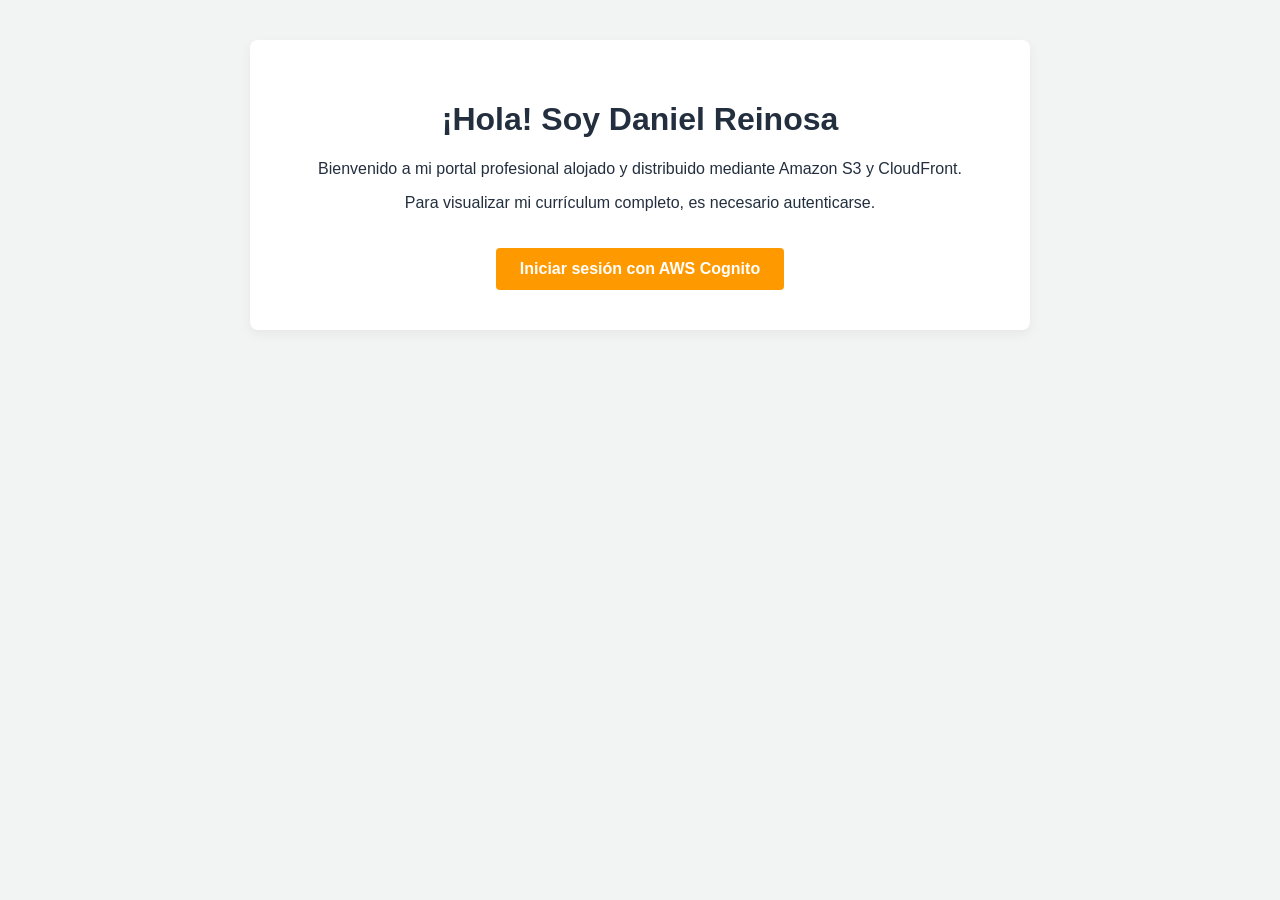
<file: index.html>
<!DOCTYPE html>
<html lang="es">
<head>
    <meta charset="UTF-8">
    <meta name="viewport" content="width=device-width, initial-scale=1.0">
    <title>Portal Profesional - Inicio</title>
    <link rel="stylesheet" href="style.css">
</head>
<body>
    <div class="container center">
        <h1>¡Hola! Soy Daniel Reinosa</h1>
        <p>Bienvenido a mi portal profesional alojado y distribuido mediante Amazon S3 y CloudFront.</p>
        <p>Para visualizar mi currículum completo, es necesario autenticarse.</p>
        
        <a href="https://us-east-1r8ltlh3yb.auth.us-east-1.amazoncognito.com/login?client_id=1ar9492o0vbc9bofars69bjfue&response_type=code&scope=email+openid+phone&redirect_uri=https%3A%2F%2Fd26c8gm8ufp5ye.cloudfront.net%2Fcv.html" class="btn">Iniciar sesión con AWS Cognito</a>
    </div>
</body>
</html>
</file>
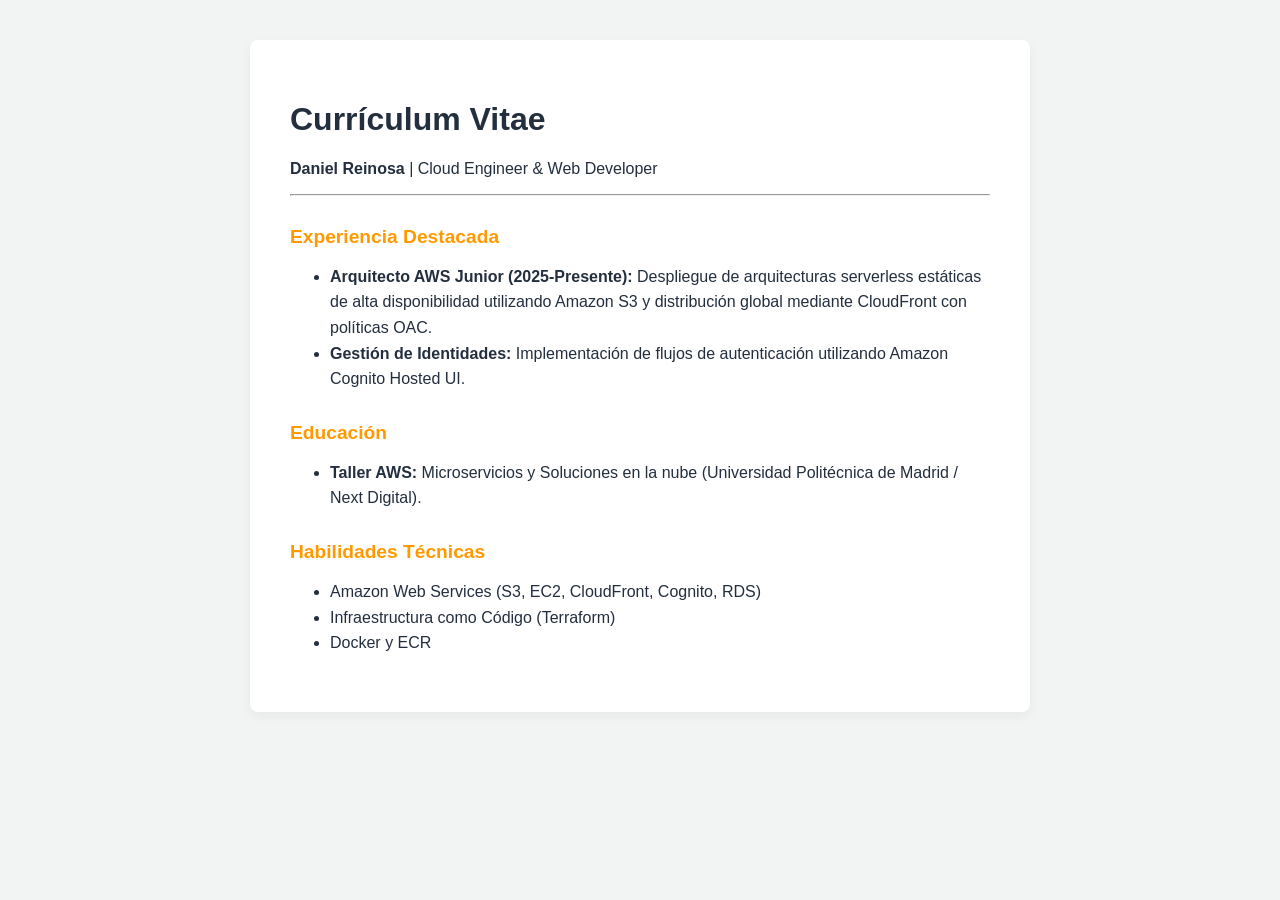
<file: cv.html>
<!DOCTYPE html>
<html lang="es">
<head>
    <meta charset="UTF-8">
    <meta name="viewport" content="width=device-width, initial-scale=1.0">
    <title>Currículum de Daniel Reinosa</title>
    <link rel="stylesheet" href="style.css">
</head>
<body>
    <div class="container">
        <h1>Currículum Vitae</h1>
        <p><strong>Daniel Reinosa</strong> | Cloud Engineer & Web Developer</p>
        <hr>
        
        <h2>Experiencia Destacada</h2>
        <ul>
            <li><strong>Arquitecto AWS Junior (2025-Presente):</strong> Despliegue de arquitecturas serverless estáticas de alta disponibilidad utilizando Amazon S3 y distribución global mediante CloudFront con políticas OAC.</li>
            <li><strong>Gestión de Identidades:</strong> Implementación de flujos de autenticación utilizando Amazon Cognito Hosted UI.</li>
        </ul>

        <h2>Educación</h2>
        <ul>
            <li><strong>Taller AWS:</strong> Microservicios y Soluciones en la nube (Universidad Politécnica de Madrid / Next Digital).</li>
        </ul>

        <h2>Habilidades Técnicas</h2>
        <ul>
            <li>Amazon Web Services (S3, EC2, CloudFront, Cognito, RDS)</li>
            <li>Infraestructura como Código (Terraform)</li>
            <li>Docker y ECR</li>
        </ul>
    </div>
</body>
</html>
</file>
<file: style.css>
body { 
    font-family: 'Segoe UI', Tahoma, Geneva, Verdana, sans-serif; 
    background-color: #f2f3f3; 
    color: #232f3e; 
    margin: 0; 
    padding: 40px 20px; 
}
.container { 
    max-width: 700px; 
    margin: 0 auto; 
    background: #ffffff; 
    padding: 40px; 
    border-radius: 8px; 
    box-shadow: 0 4px 12px rgba(0,0,0,0.05); 
}
.center { text-align: center; }
h1 { color: #232f3e; }
h2 { color: #ff9900; margin-top: 30px; font-size: 1.2rem;}
.btn { 
    display: inline-block; 
    padding: 12px 24px; 
    background-color: #ff9900; 
    color: #ffffff; 
    text-decoration: none; 
    border-radius: 4px; 
    font-weight: bold; 
    margin-top: 20px;
    transition: background-color 0.3s;
}
.btn:hover { background-color: #ec8b00; }
ul { line-height: 1.6; }
</file>
